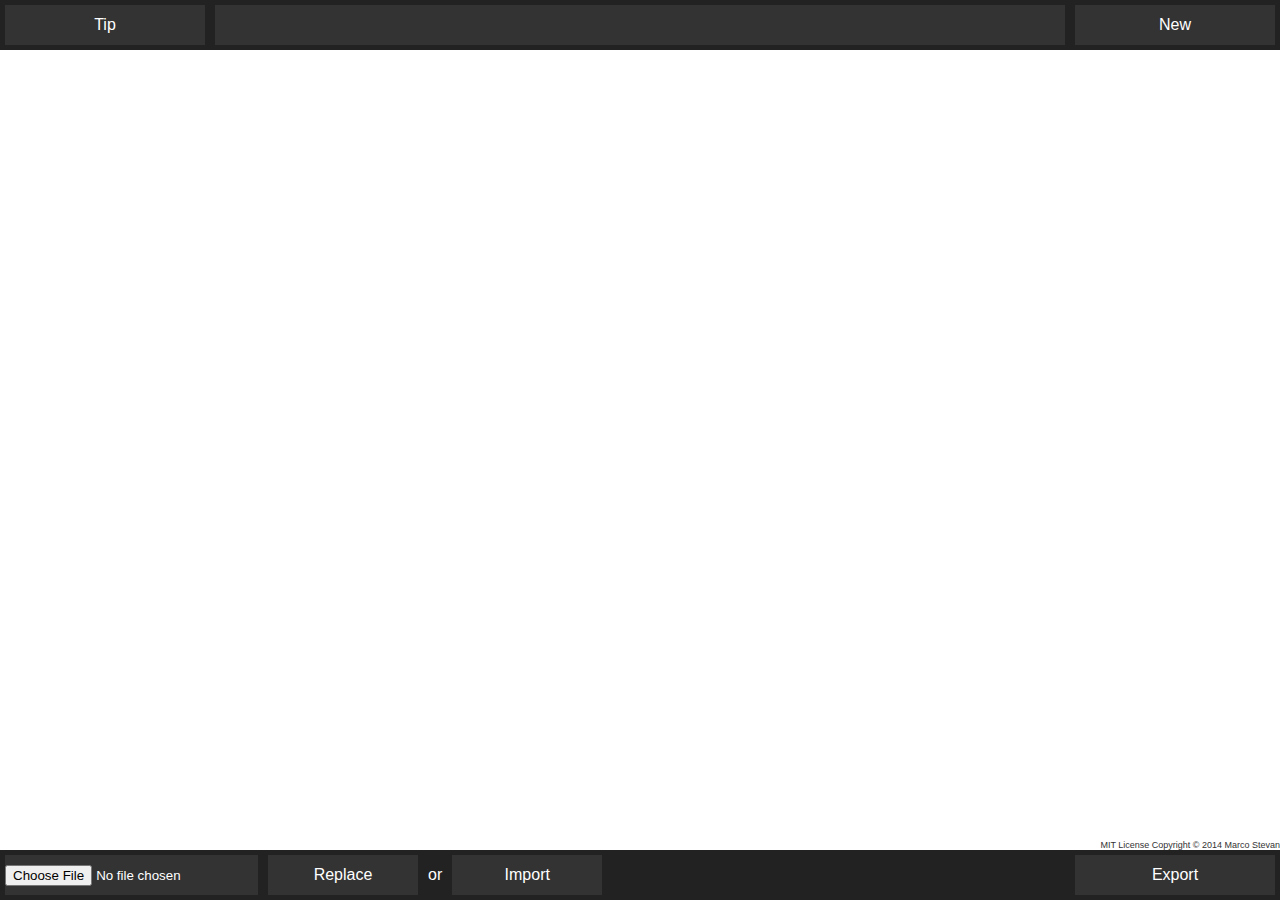
<file: index.html>
<!doctype html>
<html lang="en">
<head>
	<meta charset="UTF-8">
	<title>Phonebook</title>
	<script type="text/javascript" src="phonebook.js"></script>
	<script type="text/javascript" src="app.js"></script>
	<link rel="stylesheet" href="style.css">
</head>
<body>
	<div id="alert"></div>
	<header>
		<div id="tip">Tip<p>Tags <br>"name:" search by name <br>"surname:" search by surname <br>"number:" search by number</p></div>
		<div id="center">
			<input id="search" type="text" onkeyup="search();">
		</div>
		<div id="new" onclick="newHtml();">New</div>
	</header>
	<section>
		<div id="new-record"></div>
		<div id="result"></div>
	</section>
	<aside>
		<input id="file" type="file">
		<div id="replace" onclick="replacePhonebook();">Replace</div>
		<p>or</p>
		<div id="import" onclick="importPhonebook();">Import</div>
		<div id="save" onclick="download();">Export
			<a download="phonebook.json" href=""></a>
		</div>
	</aside>
	<footer>
		MIT License Copyright © 2014 Marco Stevan
	</footer>
</body>
</html>
</file>
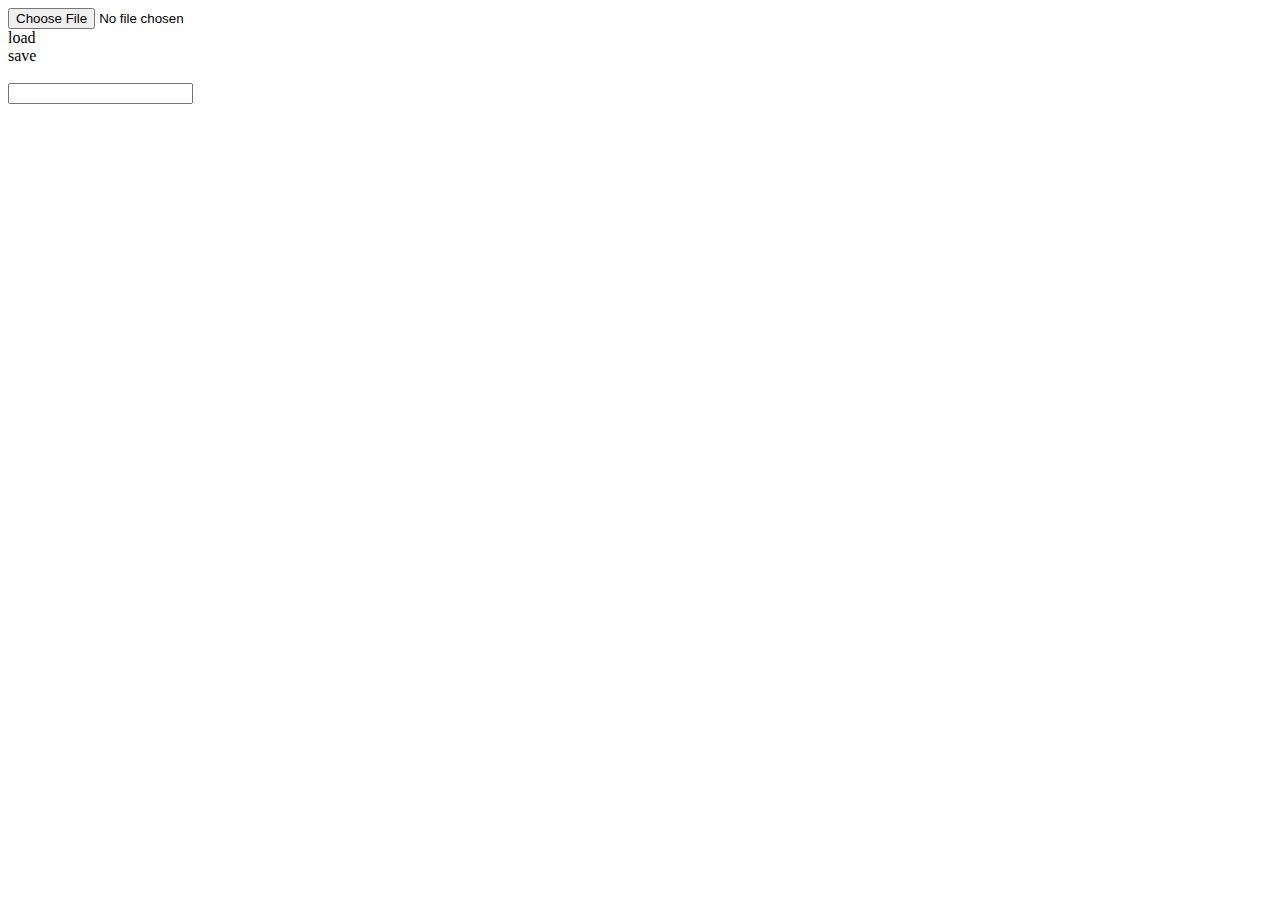
<file: mpv/index.html>
<!doctype html>
<html lang="en">
<head>
	<meta charset="UTF-8">
	<title>Phonebook</title>
</head>
<body>
	<div id="alert"></div>
	<input id="file" type="file">
	<div id="load" onclick="readFile();">load</div>
	<div id="c"></div>
	<div id="save" onclick="download();">save
		<a download="phonebook.json" href=""></a>
	</div>
	<br>
	<input id="search" type="text" onkeyup="search();">
	<div id="result"></div>
</body>
</html>
</file>
<file: style.css>
html,body {
	margin: 0;
	padding: 0;
	font-family: arial;
	font-size: 16px;
}

#alert{
	z-index: 100;
	position: fixed;
	top: 55px;
	background-color: #f50;
	padding: 5px;
	display: none;
}

header, aside {
	min-width: 802px;
	background-color: #222;
	position: fixed;
	height: 50px;
	width: 100%;
	text-align: center;
	color: #fff;
	z-index: 1;
}

header {
	top: 0;
}

#tip{
	width: 200px;
}

#tip > p {
	display: none;
}

#tip:hover > p {
	display: block;
	margin: 0;
	background-color: #333;
	font-size: 14px;
}

#center{
	position: absolute;
	left: 210px;
	right: 210px;
	padding: 0 10px;
	
}

#search {
	background-color: inherit;
	width: 100%;
	border: 0;
	font-size: 20px;
	color: #fff;
}

aside {
	bottom: 0;
}

header > *, aside > *, #new-cancel, .edit, .delete {
	background-color: #333;
	position: relative;
	float: left;
	height: 40px;
	margin: 5px;
	line-height: 40px;
}

aside > input {
	line-height: normal;
	padding: 10px 0;
	height: 20px;
}

aside > p {
	background-color: transparent;
}

#import, #replace {
	width: 150px;
}

#save, #new {
	float: right;
	width: 200px;
}

#import:hover, #replace:hover, #save:hover, #new:hover, #tip:hover,
#new-cancel:hover, .edit:hover, .delete:hover {
	background-color: #f50;
}

section{
	position: absolute;
	top: 50px;
	width: 100%;
	min-width: 802px;
	text-align: center;
}

#new-record, .record{
	margin: 1px auto;
	min-width: 802px;
	width: 100%;
	background-color: #ddd;
	line-height: 50px;
}

#new-record > input, .record input {
	border: none;
	background-color: #fff;
	width: 120px;
	height: 40px;
	line-height: 40px;
	margin: 0 5px;
}

#new-cancel {
	color: #fff;
	width: 200px;
	float: right;
}

.record > * {
	display: inline-block;
}

.edit, .delete {
	width: 95px;
	float: right;
	color: #fff;
}

.name, .surname, .number {
	width: 120px;
	height: 40px;
	line-height: 40px;
	margin: 0 5px;
	text-align: left;
	white-space: nowrap;
	font-weight: bold;
}

footer {
	height: 10px;
	background-color: #fff;
	color: #333;
	font-size: 9px;
	position: fixed;
	bottom: 50px;
	width: 100%;
	text-align: right;
}
</file>
